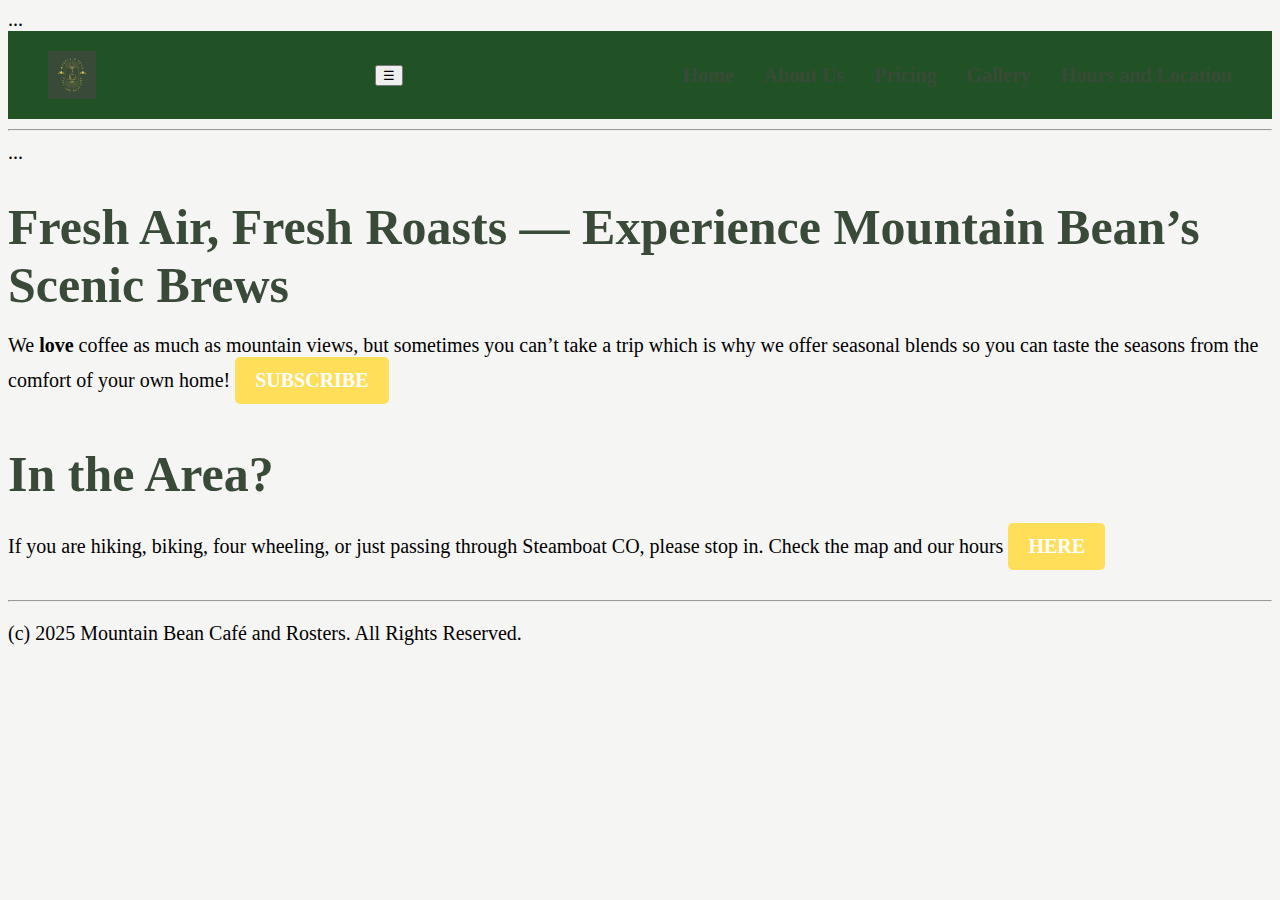
<file: pages/index.html>
<!DOCTYPE html>
<html>
  <head>
    <link href="https://fonts.googleapis.com/css2?family=Cabin+Sketch:wght@400;700&display=swap" rel="stylesheet">
    <meta charset="UTF-8">
    <title>Mountain Bean Café Home</title>
    <meta name="viewport" content="width=device-width, initial-scale=1.0"> 
    <link rel="stylesheet" href="../css/main.css">
    <meta name="description" content="Mountain Bean Café and Roaster of Steamboat Colorado. Unique Coffee blends that are meant to be enjoyed surrounded by Mother Nature.">
  </head>
  <script>
  document.querySelector('.nav-toggle').onclick = function() {
    document.querySelector('.nav-links').classList.toggle('active');
  };
</script>
  <body class="home-bg">
  ...
</body>
    <!-- This link is the 'emergency exit' that takes users back to safety (your homepage). -->
<nav class="navbar">
  <a href="/MountainBeanCoffeeCo/index.html" class="logo-link">
    <img src="../assets/logo.png" alt="A stylized logo for Mountain Bean Cafe and Roasters...">
  </a>
  <button class="nav-toggle" aria-label="Open navigation">&#9776;</button>
  <ul>
    <li><a href="/MountainBeanCoffeeCo/index.html">Home</a></li>
    <li><a href="/MountainBeanCoffeeCo/pages/about.html">About Us</a></li>
    <li><a href="/MountainBeanCoffeeCo/pages/subscription.html">Pricing</a></li>
    <li><a href="/MountainBeanCoffeeCo/pages/gallery.html">Gallery</a></li>
    <li><a href="/MountainBeanCoffeeCo/pages/contact.html">Hours and Location</a></li>
  </ul>
</nav>
    <hr>

    <!-- ====================================================== -->
    <!--      START: UNIQUE PAGE CONTENT                       -->
    <!-- ====================================================== -->
<div class="overlay-content">...
  <h1>Fresh Air, Fresh Roasts — Experience Mountain Bean’s Scenic Brews</h1>
    <p> We <b> love </b> coffee as much as mountain views, but sometimes you can’t take a trip which is why we offer seasonal blends so you can taste the seasons from the comfort of your own home! <a href="/subscription.html" class="btn-primary">SUBSCRIBE</a> </p>
<h2> In the Area? </h2>
<p> If you are hiking, biking, four wheeling, or just passing through Steamboat CO, please stop in. Check the map and our hours <a href="contact.html" class="btn-primary">HERE</a> </p>
</div>
<!-- ====================================================== -->
    <!--      END: UNIQUE PAGE CONTENT                         -->
    <!-- ====================================================== -->
    <hr>
    <!-- The footer provides consistency and a professional closing on every page. -->
    <p>(c) 2025 Mountain Bean Café and Rosters. All Rights Reserved.</p>
  </body>
</html>
</file>
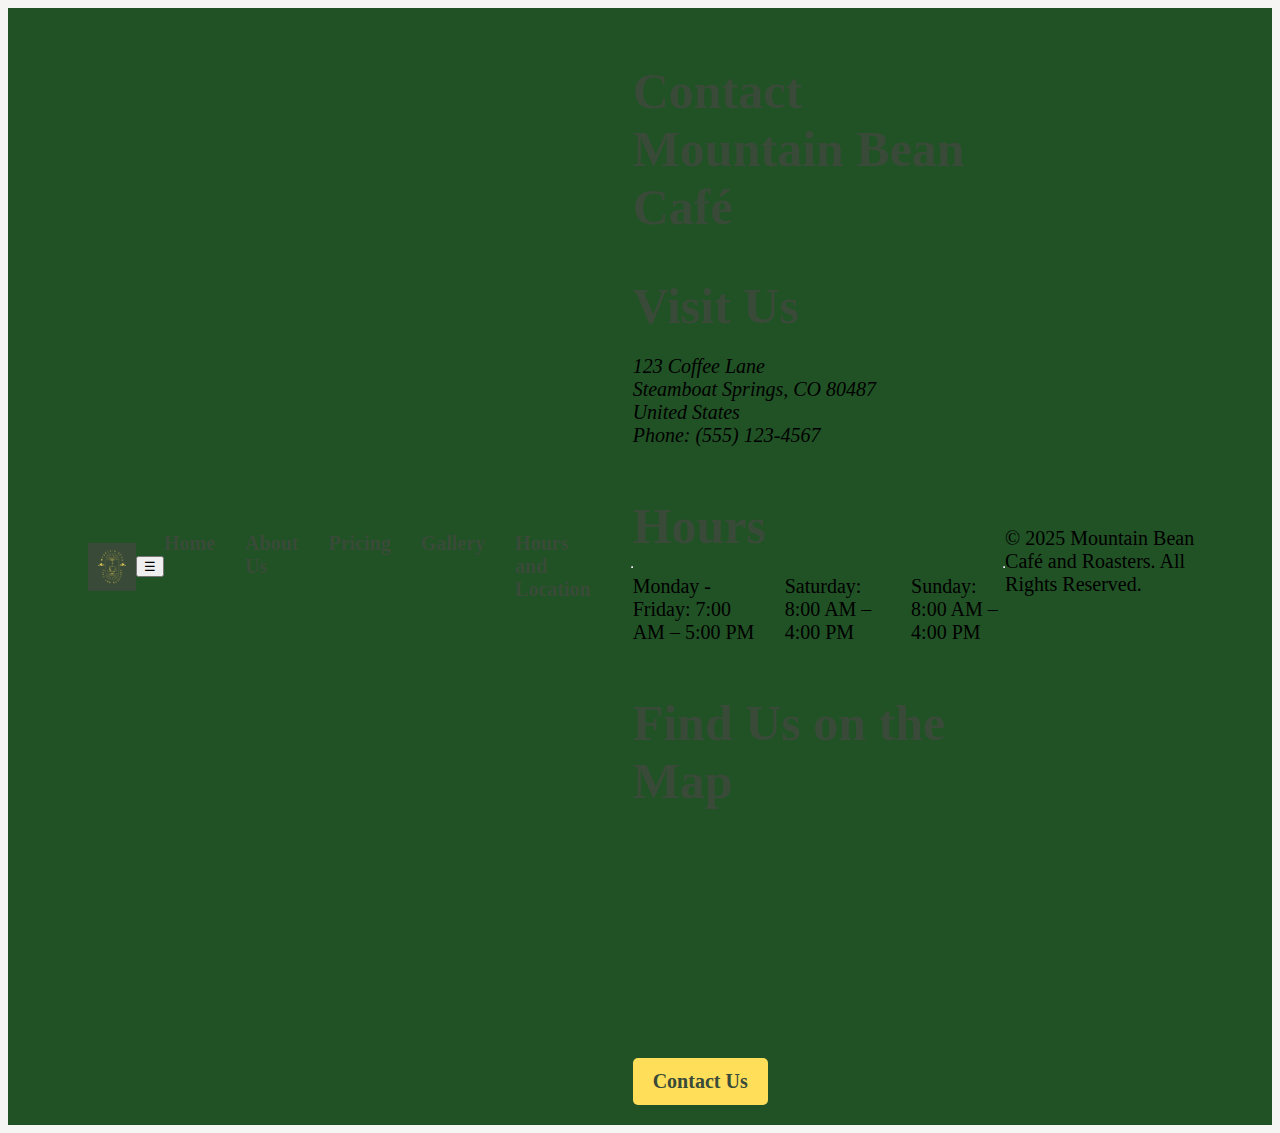
<file: pages/contact.html>
<!DOCTYPE html>
<html>
  <head>
    <meta charset="UTF-8">
    <title>Mountain Bean Café Hours and Location</title>
    <meta name="viewport" content="width=device-width, initial-scale=1.0"> 
    <meta name="description" content="Come Visit Mountain Bean Café and Roaster in Steamboat, Colorado.">
    <link href="https://fonts.googleapis.com/css2?family=Cabin+Sketch:wght@400;700&display=swap" rel="stylesheet">
    <link rel="stylesheet" href="../css/main.css">
    <style>
      /* Responsive Google Map */
      .map-container {
        position: relative;
        padding-bottom: 56.25%; /* 16:9 */
        height: 0;
        overflow: hidden;
        margin-bottom: 1em;
      }
      .map-container iframe {
        position: absolute;
        top: 0; left: 0;
        width: 100%; height: 100%;
        border: 0;
      }
    </style>
  </head>
  <body>
    <nav class="navbar">
      <nav class="navbar">
  <a href="/MountainBeanCoffeeCo/index.html" class="logo-link">
    <img src="../assets/logo.png" alt="A stylized logo for Mountain Bean Cafe and Roasters...">
  </a>
  <button class="nav-toggle" aria-label="Open navigation">&#9776;</button>
  <ul>
    <li><a href="/MountainBeanCoffeeCo/index.html">Home</a></li>
    <li><a href="/MountainBeanCoffeeCo/pages/about.html">About Us</a></li>
    <li><a href="/MountainBeanCoffeeCo/pages/subscription.html">Pricing</a></li>
    <li><a href="/MountainBeanCoffeeCo/pages/gallery.html">Gallery</a></li>
    <li><a href="/MountainBeanCoffeeCo/pages/contact.html">Hours and Location</a></li>
  </ul>
</nav>
    <hr>
    <main>
      <h1>Contact Mountain Bean Café</h1>
      <section>
        <h2>Visit Us</h2>
        <address>
          123 Coffee Lane<br>
          Steamboat Springs, CO 80487<br>
          United States<br>
          Phone: (555) 123-4567
        </address>
        <h3>Hours</h3>
        <ul>
          <li>Monday - Friday: 7:00 AM – 5:00 PM</li>
          <li>Saturday: 8:00 AM – 4:00 PM</li>
          <li>Sunday: 8:00 AM –  4:00 PM</li>
        </ul>
      </section>
      <section>
        <h3>Find Us on the Map</h3>
        <div class="map-container">
          <iframe 
            src="https://www.google.com/maps/embed?pb=!1m18!1m12!1m3!1d3089.361247609529!2d-106.831715!3d40.484976!2m3!1f0!2f0!3f0!3m2!1i1024!2i768!4f13.1!3m3!1m2!1s0x87408c1c1c1c1c1c%3A0x123456789abcdef!2sSteamboat%20Springs%2C%20CO!5e0!3m2!1sen!2sus!4v1691797812345!5m2!1sen!2sus" 
            allowfullscreen="" 
            loading="lazy" 
            referrerpolicy="no-referrer-when-downgrade">
          </iframe>
        </div>
      </section>
      <section>
        <a href="mailto:info@mountainbean.com" class="btn-primary">Contact Us</a>
      </section>
    </main>
    <hr>
    <footer>
      <p>&copy; 2025 Mountain Bean Café and Roasters. All Rights Reserved.</p>
    </footer>
    <script>
      document.querySelector('.nav-toggle').onclick = function() {
        document.querySelector('.nav-links').classList.toggle('active');
      };
    </script>
  </body>
</html>
</file>
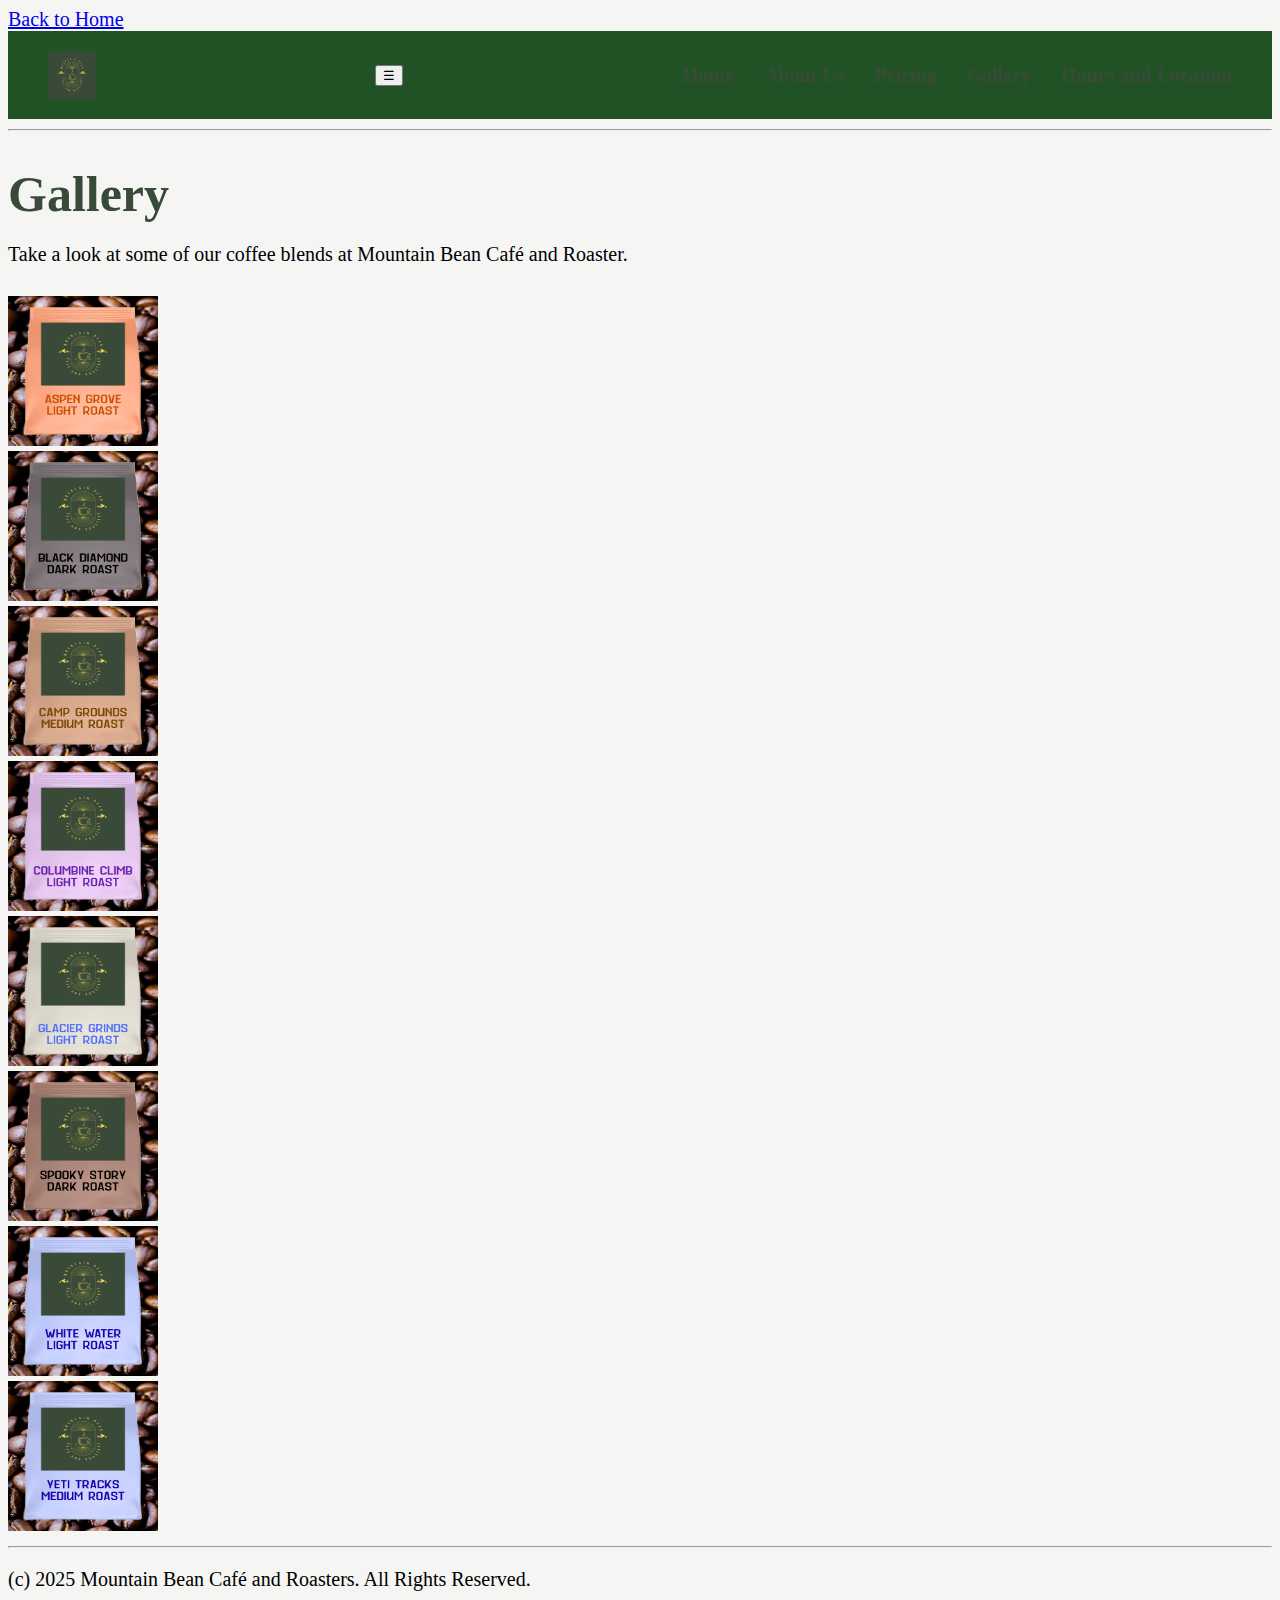
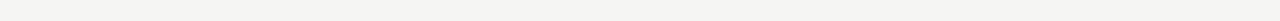
<file: pages/gallery.html>
<!DOCTYPE html>
<html>
  <head>
    <link href="https://fonts.googleapis.com/css2?family=Cabin+Sketch:wght@400;700&display=swap" rel="stylesheet">
    <meta charset="UTF-8">
    <title>Mountain Bean Café Gallery</title>
    <meta name="viewport" content="width=device-width, initial-scale=1.0">
    <link rel="stylesheet" href="../css/main.css">
    <meta name="description" content="Take a look at some of our coffee blends at Mountain Bean Café and Roaster.">
  </head>
  <body>
    <!-- This link is the 'emergency exit' that takes users back to safety (your homepage). -->
    <a href="../index.html">Back to Home</a>
    <nav class="navbar">
      <a href="/MountainBeanCoffeeCo/index.html" class="logo-link">
        <img src="../assets/logo.png" alt="A stylized logo for Mountain Bean Cafe and Roasters...">
      </a>
      <button class="nav-toggle" aria-label="Open navigation">&#9776;</button>
      <ul class="nav-links">
        <li><a href="/MountainBeanCoffeeCo/pages/index.html">Home</a></li>
        <li><a href="/MountainBeanCoffeeCo/pages/about.html">About Us</a></li>
        <li><a href="/MountainBeanCoffeeCo/pages/subscription.html">Pricing</a></li>
        <li><a href="/MountainBeanCoffeeCo/pages/gallery.html">Gallery</a></li>
        <li><a href="/MountainBeanCoffeeCo/pages/contact.html">Hours and Location</a></li>
      </ul>
    </nav>
    <hr>

    <!-- ====================================================== -->
    <!--      START: UNIQUE PAGE CONTENT                       -->
    <!-- ====================================================== -->
    <h1>Gallery</h1>
    <p>Take a look at some of our coffee blends at Mountain Bean Café and Roaster.</p>

    <!-- 3x3 Image Gallery Grid -->
    <div class="gallery-container">
      <div class="gallery-item">
        <a href="../assets/Aspen Grove.png" target="_blank">
          <img src="../assets/Aspen Grove.png" width="150" height="150" alt="A peach-colored coffee bag labeled Aspen Grove Light Roast with a green square featuring the Mountain Bean Cafe and Roasters logo." />
        </a>
      </div>
      <div class="gallery-item">
        <a href="../assets/Black Diamond.png" target="_blank">
          <img src="../assets/Black Diamond.png" width="150" height="150" alt="A black coffee bag labeled Black Diamond Dark Roast with a green square featuring the Mountain Bean Cafe and Roasters logo." />
        </a>
      </div>
      <div class="gallery-item">
        <a href="../assets/Camp Grounds.png" target="_blank">
          <img src="../assets/Camp Grounds.png" width="150" height="150" alt="A beige coffee bag labeled Camp Grounds Medium Roast with a green square featuring the Mountain Bean Cafe and Roasters logo." />
        </a>
      </div>
      <div class="gallery-item">
        <a href="../assets/Columbine Climb.png" target="_blank">
          <img src="../assets/Columbine Climb.png" width="150" height="150" alt="A lavender coffee bag labeled Columbine Climb Light Roast with a green square featuring the Mountain Bean Cafe and Roasters logo." />
        </a>
      </div>
      <div class="gallery-item">
        <a href="../assets/Glacier Grinds.png" target="_blank">
          <img src="../assets/Glacier Grinds.png" width="150" height="150" alt="A cream-colored coffee bag labeled Glacier Grinds Light Roast with a green square featuring the Mountain Bean Cafe and Roasters logo." />
        </a>
      </div>
      <div class="gallery-item">
        <a href="../assets/Spooky Story.png" target="_blank">
          <img src="../assets/Spooky Story.png" width="150" height="150" alt="A black coffee bag labeled Spooky Story Dark Roast with a green square featuring the Mountain Bean Cafe and Roasters logo." />
        </a>
      </div>
      <div class="gallery-item">
        <a href="../assets/White Water.png" target="_blank">
          <img src="../assets/White Water.png" width="150" height="150" alt="A pale blue coffee bag labeled White Water Light Roast with a green square featuring the Mountain Bean Cafe and Roasters logo." />
        </a>
      </div>
      <div class="gallery-item">
        <a href="../assets/Yeti Tracks.png" target="_blank">
          <img src="../assets/Yeti Tracks.png" width="150" height="150" alt="A pale blue coffee bag labeled Yeti Tracks Light Roast with a green square featuring the Mountain Bean Cafe and Roasters logo." />
        </a>
      </div>
    </div>
    <!-- ====================================================== -->
    <!--      END: UNIQUE PAGE CONTENT                         -->
    <!-- ====================================================== -->
    <hr>
    <!-- The footer provides consistency and a professional closing on every page. -->
    <p>(c) 2025 Mountain Bean Café and Roasters. All Rights Reserved.</p>
    <script>
      document.querySelector('.nav-toggle').onclick = function() {
        document.querySelector('.nav-links').classList.toggle('active');
      };
    </script>
  </body>
</html>
</file>
<file: css/main.css>
/* css/main.css - The Brand Bible */
html {
  font-size: 20px; /* This is our baseline. 1rem now equals 16px. */
}
body {
  background-color: #F5F5F4 !important;
  /* Or for an image: */
  /* background-image: url('../assets/background.jpg'); */
  /* background-size: cover; */
  .cabin-sketch-regular {
  font-family: "Cabin Sketch", sans-serif;
  font-weight: 400;
  font-style: normal;
}

.cabin-sketch-bold {
  font-family: "Cabin Sketch", sans-serif;
  font-weight: 700;
  font-style: normal;
}

}

h1, h2, h3 {
  color: #394b38; /* A specific shade of dark, professional blue */
    font-size: 2.5rem; /* 40px / 16 = 2.5 */
  margin-bottom: 1rem; /* 16px */
}
p {
  margin-bottom: 1.5rem; /* 24px / 16 = 1.5 */
}

.container {
  padding: 2rem; /* 32px / 16 = 2 */
}


table {
  width: 100%; /* Make tables take up the full width of their container */
  border-collapse: collapse; /* Make borders look cleaner */
  margin-bottom: 2rem;
}

th, td {
  border: 1px solid #dddddd;
  text-align: left;
  padding: 8px;
}

thead {
  background-color: #d9c8ef; /* Give the header a light gray background */
}
/* Primary Call-to-Action Button - For the MOST important action */
.btn-primary {
  display: inline-block; /* Allows us to set padding */
  background-color: #ffde59; /* A clear, attention-grabbing blue */
  color: white;
  padding: 12px 20px;
  border-radius: 5px;
  text-decoration: none;
  font-weight: bold;
  border: none;
}

/* Add a hover effect for better user experience */
.btn-primary:hover {
  background-color: #ffde59; /* A darker blue on hover */
}

/* Secondary Button - For less critical actions like "Learn More" */
.btn-secondary {
  display: inline-block;
  background-color: #070370; /* A neutral gray */
  color: white;
  padding: 10px 18px;
  border-radius: 5px;
  text-decoration: none;
}

.btn-secondary:hover {
  background-color: #020122;
}
.responsive-iframe {
  max-width: 100%;
  height: auto;
}
/* Dark Green Navigation Bar */
.navbar {
  background-color: #205225; /* Dark green */
  padding: 1rem 2rem;
  display: flex;
  align-items: center;
  justify-content: space-between;
}

.navbar ul {
  list-style: none;
  margin: 0;
  padding: 0;
  display: flex;
  gap: 1.5rem;
}

.navbar li {
  display: inline;
}

.navbar a {
  color: #394b38;
  text-decoration: none;
  font-weight: bold;
  transition: color 0.2s;
}

.navbar a:hover {
  color: #ffde59; /* Accent color on hover */
}

.logo-link img {
  height: 48px;
  width: auto;
  vertical-align: middle;
}
</file>
